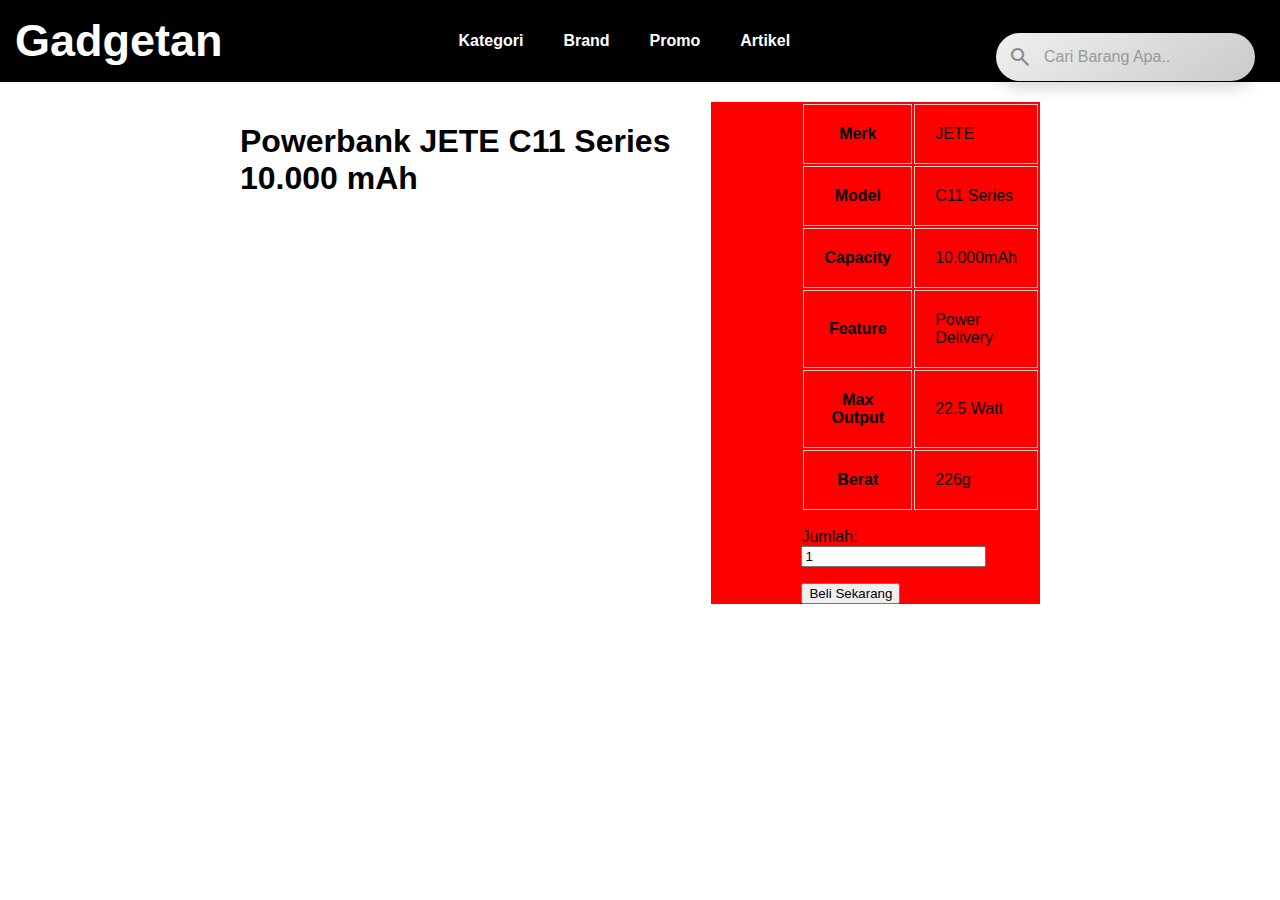
<file: HTML/product.html>
<!DOCTYPE html>
<html lang="en">
<head>
    <meta charset="UTF-8">
    <meta name="viewport" content="width=device-width, initial-scale=1.0">
    <title>Gadgetan - Powerbank JETE C11 Series 10.000 mAh</title>
    <link rel="stylesheet" href="/CSS/product.css"> 
    <link rel="stylesheet" href="https://fonts.googleapis.com/css2?family=Material+Symbols+Outlined:opsz,wght,FILL,GRAD@20..48,100..700,0..1,-50..200" />
</head>
<body>

    <div class="header">
        <div class="logo">Gadgetan</div>
        <div class="menu">
            <a href="#">Kategori</a>
            <a href="#">Brand</a>
            <a href="#">Promo</a>
            <a href="#">Artikel</a>
        </div>
        <div class="search-box">
          <span class="search-icon material-symbols-outlined">search</span>
          <input class="search-input" type="search" placeholder="Cari Barang Apa..">
      </div>
    </div>

    <div class="powerbank-produk">
        <h1>Powerbank JETE C11 Series 10.000 mAh</h1>

        <div class="product-image">
        <img src="/img/Powerbank-JETE-C11-1.jpg" alt="Powerbank" class="product-img">
        </div>

        <div class="product-details">
            <table>
                <tr>
                    <th>Merk</th>
                    <td>JETE</td>
                </tr>
                <tr>
                    <th>Model</th>
                    <td>C11 Series</td>
                </tr>
                <tr>
                    <th>Capacity</th>
                    <td>10.000mAh</td>
                </tr>
                <tr>
                    <th>Feature</th>
                    <td>Power Delivery</td>
                </tr>
                <tr>
                    <th>Max Output</th>
                    <td>22,5 Watt</td>
                </tr>
                <tr>
                    <th>Berat</th>
                    <td>226g</td>
                </tr>
            </table>

            <p>
                <label for="quantity">Jumlah:</label>
                <input type="number" id="quantity" value="1" min="1">
            </p>
            
            <button type="buy-button">Beli Sekarang</button>
        </div>
    </div>
</body>
</html>
</file>
<file: CSS/product.css>
body {
    font-family: sans-serif;
    margin: 0;
    padding: 0;
  }
  
  .header {
    background-color: rgb(0, 0, 0);
    padding: 15px;
    display: flex;
    align-items: center;
    flex-direction: row;
    color: rgb(255, 255, 255);
    justify-content: space-between;
  }
  
  .header .logo {
    font-size: 45px;
    font-weight: bold;
    margin-right: 20px;
  }
  
  .header .menu {
    display: flex;
    gap: 40px;
    flex-grow: 1;
    justify-content: center;
    margin: 0;
  }
  
  .header .menu a {
    color: rgb(255, 255, 255);
    text-decoration: none;
    font-weight: bold;
  }
  
  .header .menu a:hover {
    color: #0cdf05;
    transition: color 0.3s;
  }
  
  .header .search-box {
    position: relative;
    top: 16px;
    right: 10px;
    display: flex;
    align-items: center;
    padding: 12px;
    border-radius: 30px;
    background: linear-gradient(145deg, #f0f0f0, #cacaca);
    width: 235px;
    box-shadow: 0 8px 15px rgba(0, 0, 0, 0.15);
    transition: transform 0.3s ease, box-shadow 0.3s ease;
  }
  
  .header .search-box:hover {
    transform: scale(1.05);
    box-shadow: 0 10px 20px rgba(255, 255, 255, 0.25);
  }
  
  .header .search-input {
    font-size: 16px;
    font-family: 'Inter', sans-serif;
    color: #555;
    margin-left: 10px;
    outline: none;
    border: none;
    background: transparent;
    width: 100%;
    transition: background-color 0.3s ease, padding 0.3s;
  }
  
  .header .search-input::placeholder {
    color: #999;
  }
  
  .header .search-input:focus {
    background-color: #eaeaea;
    padding-left: 5px;
    border-radius: 8px;
  }
  
  .header .search-icon {
    color: #888;
    font-size: 24px;
    transition: color 0.3s ease;
  }
  
  .header .search-box:hover .search-icon {
    color: #0cdf05;
  }
  
  .powerbank-produk {
    max-width: 800px;
    margin: 20px auto;
    display: flex;
    justify-content: space-between;
  }
  
  .product-image {
    flex: 1;
    padding-right: 20px;
  }
  
  .product-image img {
    max-width: 100%;
    height: auto;
  }
  
  .product-details {
    flex: 1;
    background-color: red;
    padding-left: 90px;
    margin-bottom: 100px;
  }
  
  .product-details table {
    width: 100%;
    border-collapse: separate;
    margin: 0 auto;
  }
  
  .product-details th,
  .product-details td {
    padding: 20px;
    border: 1px solid #ccc;
  }
  
  .product-details .buy-button {
    display: flex;
    align-items: center;
    padding: 12px;
    border-radius: 30px;
    background: linear-gradient(145deg, #f0f0f0, #cacaca);
    width: 235px;
    box-shadow: 0 8px 15px rgba(0, 0, 0, 0.15);
    transition: transform 0.3s ease, box-shadow 0.3s ease;
  }
</file>
